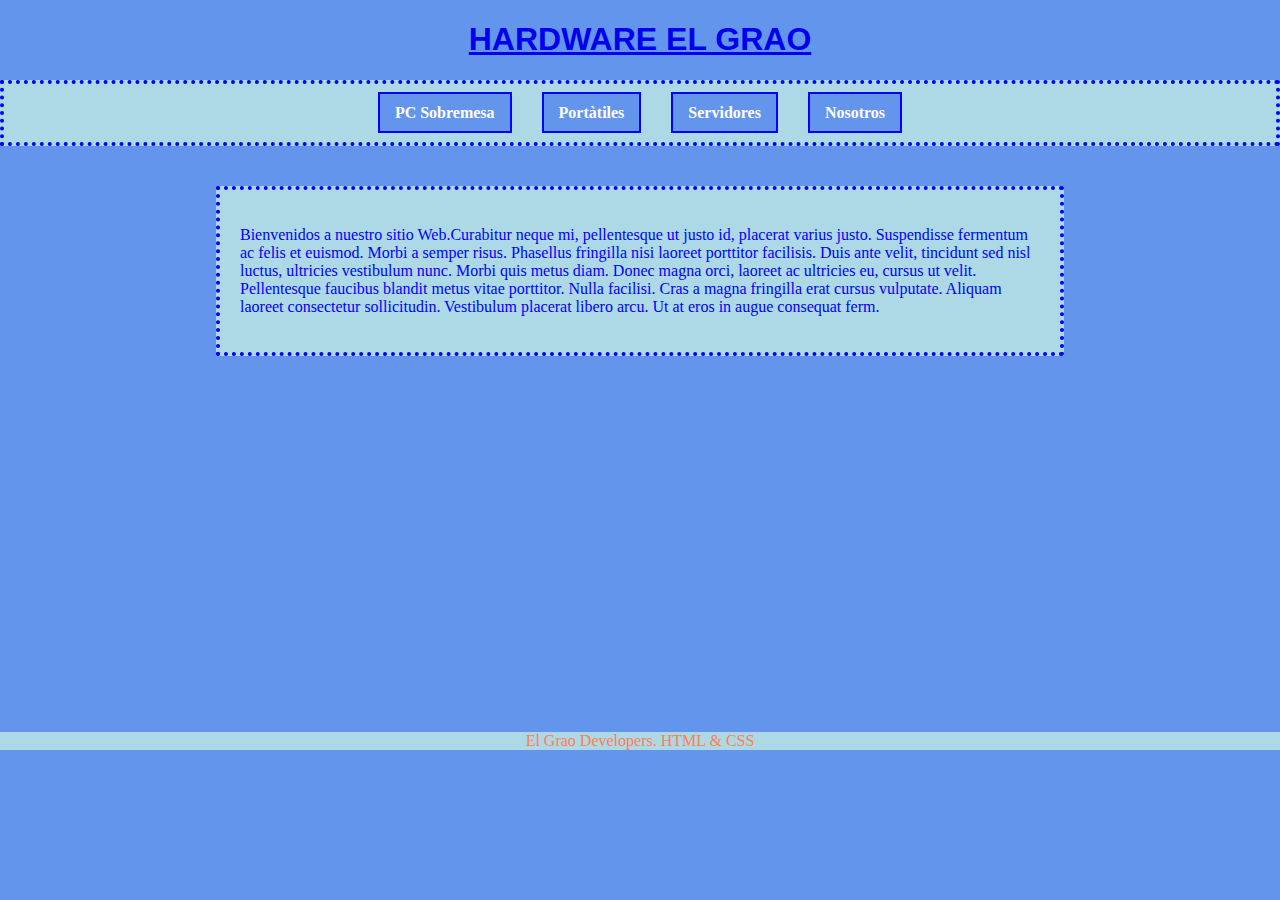
<file: index.html>
<!DOCTYPE html>
<html lang="es">
<head>
    <meta charset="UTF-8">
    <meta name="viewport" content="width=device-width, initial-scale=1.0">
    <title>Hardware El Grao</title>
    <link rel="stylesheet" href="style.css">
</head>
<body>
    <header>
        <h1><a href="index.html">HARDWARE EL GRAO</a></h1>
       <main class="arriba">
        <nav>
            <ul>
                <li><a href="#" class="hover-portatiles">PC Sobremesa</a></li>
                <li><a href="#">Portàtiles</a></li>
                <li><a href="servidores.html">Servidores</a></li>
                <li><a href="nosotros.html">Nosotros</a></li>
            </ul>
        </nav>
    </main>
    </header>
<main>

</main>

    <main class="abajo">
        <section>
            <p>Bienvenidos a nuestro sitio Web.Curabitur neque mi, pellentesque ut justo id, placerat varius justo. Suspendisse fermentum ac felis et euismod. Morbi a semper risus. Phasellus fringilla nisi laoreet porttitor facilisis. Duis ante velit, tincidunt sed nisl luctus, ultricies vestibulum nunc. Morbi quis metus diam. Donec magna orci, laoreet ac ultricies eu, cursus ut velit. Pellentesque faucibus blandit metus vitae porttitor. Nulla facilisi. Cras a magna fringilla erat cursus vulputate. Aliquam laoreet consectetur sollicitudin. Vestibulum placerat libero arcu. Ut at eros in augue consequat ferm.</p>
         
                                                                                                                                                                                                                                                                                                                                                                                                                                                                                                                                                                                                                                                                                                                                                                 
        
        </section>
    </main>
    <main>

    </main>
    <main>

    </main>
    <main>

    </main>
    <main>

    </main>
    <main>

    </main>
    <main>

    </main>
    <main>

    </main>
    <main>

    </main>
    <main>

    </main>
    <footer>
        <p> El Grao Developers. HTML & CSS</p>
    </footer>
</body>
</html>
</file>
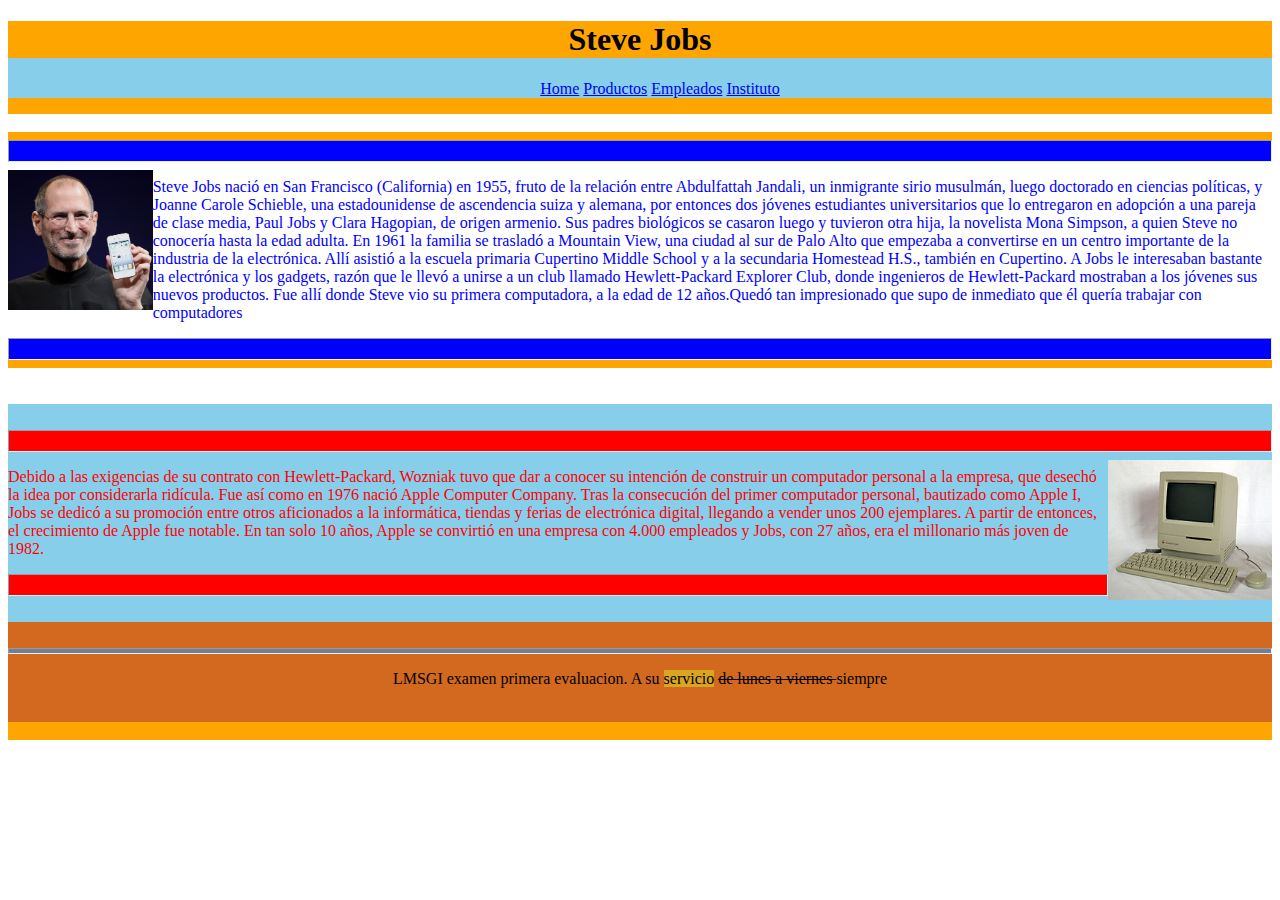
<file: EXAMEN/index.html>
<!DOCTYPE html>
<html lang="en">
<head>
    <meta charset="UTF-8">
    <meta name="viewport" content="width=device-width, initial-scale=1.0">
    <title>Examen</title>
    <link rel="stylesheet" href="style.css">
</head>
<body>
<div class="todo">
        <div class="navegacion">
            <nav>
                <h1 class="titulo">Steve Jobs</h1>
        <ul><a href="./index.html">Home</a>
            <a href="./index.html">Productos</a>
            <a href="./empleados.html">Empleados</a>
            <a target="_blank" href="https://portal.edu.gva.es/ieselgrao/?page_id=690&lang=es">Instituto</a>
        </ul>
    </nav>
        </div>
    <div class="sc">
        <br>

    </div>
    <div class="steve">
        
        <hr class="especial">
        <img class="fotos" src="./img/steve1.jpg" alt="steve" >
        <p class="text">Steve Jobs nació en San Francisco (California) en 1955,
            ​ fruto de la relación entre Abdulfattah Jandali, un inmigrante sirio musulmán, 
            luego doctorado en ciencias políticas, y Joanne Carole Schieble, una estadounidense de ascendencia suiza y alemana, 
            por entonces dos jóvenes estudiantes universitarios que lo entregaron en adopción a una pareja de clase media, Paul Jobs y Clara Hagopian, de origen armenio.
            ​ Sus padres biológicos se casaron luego y tuvieron otra hija, la novelista Mona Simpson, a quien Steve no conocería hasta la edad adulta.
            
            
            En 1961 la familia se trasladó a Mountain View,​ una ciudad al sur de Palo Alto que empezaba a convertirse en un centro importante de la industria de la electrónica. 
            Allí asistió a la escuela primaria Cupertino Middle School y a la secundaria Homestead H.S., también en Cupertino.
            A Jobs le interesaban bastante la electrónica y los gadgets, razón que le llevó a unirse a un club llamado Hewlett-Packard Explorer Club, 
            donde ingenieros de Hewlett-Packard mostraban a los jóvenes sus nuevos productos. 
            Fue allí donde Steve vio su primera computadora, a la edad de 12 años.Quedó tan impresionado que supo de inmediato que él quería trabajar con computadores</p>
            <hr class="especial">
        </div>
<div class="sc">
<br>
<br>
</div>
        <div class="vida">
            <br>
            <hr class="especial2">
            <img class = "pc"src="./img/macintosh.jpg" alt="pc">

        <p class="text1"> Debido a las exigencias de su contrato con Hewlett-Packard, Wozniak tuvo que dar a conocer su intención de construir un computador personal a la empresa, que desechó la idea por considerarla ridícula. Fue así como en 1976 nació Apple Computer Company.
Tras la consecución del primer computador personal, bautizado como Apple I, Jobs se dedicó a su promoción entre otros aficionados a la informática, 
tiendas y ferias de electrónica digital, llegando a vender unos 200 ejemplares. A partir de entonces, el crecimiento de Apple fue notable. 
En tan solo 10 años, Apple se convirtió en una empresa con 4.000 empleados y Jobs, con 27 años, era el millonario más joven de 1982.</p>
<hr class="especial2">
<br>


        <footer>
            <br>
            <hr class="bb">
           <p> LMSGI examen primera evaluacion. A su <span class="resaltar">servicio</span> <span class="tachar">de lunes a viernes </span>siempre</p>
<br>
        </footer>
        
    </div>
    <br>
</div>
</body>
</html>
</file>
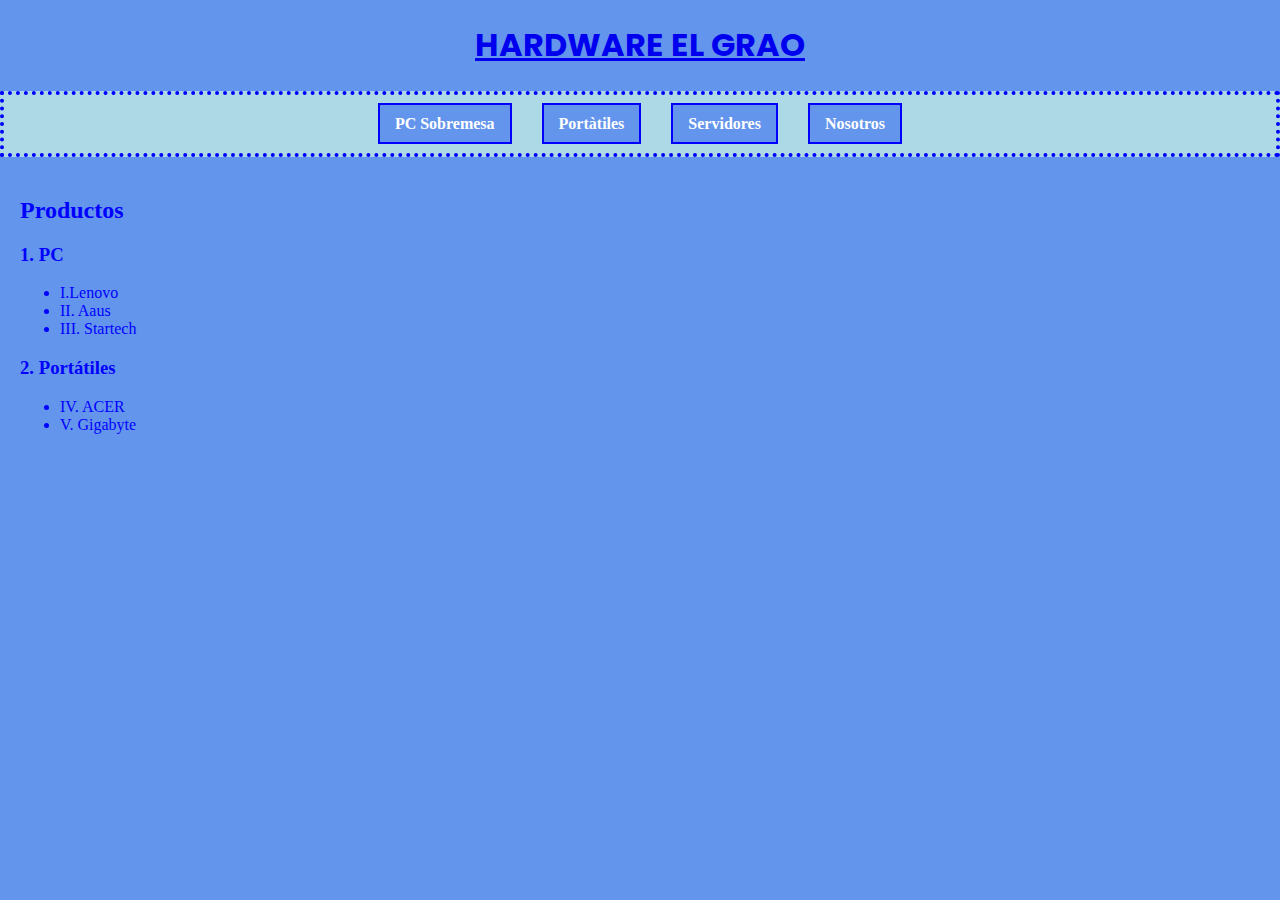
<file: servidores.html>
<!DOCTYPE html>
<html lang="es">
<head>
    <meta charset="UTF-8">
    <meta name="viewport" content="width=device-width, initial-scale=1.0">
    <title>Productos - Hardware El Grao</title>
    <link href="https://fonts.googleapis.com/css2?family=Poppins:wght@400;700&display=swap" rel="stylesheet">
    <link rel="stylesheet" href="style.css">
</head>
<body>
    <header>
        <h1><a href="index.html">HARDWARE EL GRAO</a></h1>
       <main class="arriba">
        <nav>
            <ul>
                <li><a href="#" class="hover-portatiles">PC Sobremesa</a></li>
                <li><a href="#">Portàtiles</a></li>
                <li><a href="servidores.html">Servidores</a></li>
                <li><a href="nosotros.html">Nosotros</a></li>
            </ul>
        </nav>
    </main>
    </header>

    <main class="Productos">
        <section >
            <h2>Productos</h2>

            
            <div >
                <h3>1. PC</h3>
                <ul>
                    <li>I.Lenovo </li>
                    <li>II. Aaus</li>
                    <li>III. Startech</li>
                </ul>
            </div>

            <div >
                <h3>2. Portátiles</h3>
                <ul>
                    <li>IV. ACER</li>
                    <li>V. Gigabyte</li>
                </ul>
            </div>
        </section>
    </main>

</body>
</html>
</file>
<file: style.css>
body {
    margin: 0;
    padding: 0;
    background-color:cornflowerblue;
    color: blue;
}

h1 {
    text-shadow: 2px 2px 4px  rgba (0, 0, 0, 0.5);
    font-family: 'Poppins', sans-serif;
   
}

header {
    background-color: cornflowerblue;
    color: blue;
    text-align: center;
    
}



nav ul {
    list-style: none;
    padding: 0;
    margin: 0;
    display: flex;
    justify-content: center;
}

nav ul li {
    margin: 0 15px;
}




main {
    padding: 20px;
}

footer {
    background-color:lightblue;
    color: coral;
    text-align: center;
  
}




main.arriba {

    padding: 20px;
    background-color: lightblue;
    border: 4px dotted blue;
}


main.abajo {


    max-width: 800px;
    margin: 0 auto;
    padding: 20px;
    background-color: lightblue;
    border: 4px dotted blue;
    
}





nav ul li a {
    color: white;
    background-color: cornflowerblue; 
    text-decoration: none;
    font-weight: bold;
    padding: 10px 15px; 
    border: 2px solid blue;
    transition: background-color 0.3s, color 0.3s;
}





nav ul li a:hover {
    background-color: #fff; 
    color:blueviolet;
}

main.productos{
    text-align: center;
    list-style: none;
    padding: 0;
    margin: 0;
    display: flex;
    justify-content: center;
    

}
</file>
<file: EXAMEN/style.css>
div.navegacion {
 
    text-align: center;
    background-color:skyblue;

   
}

hr.especial {
    background-color: #0000ff;
    height: 20px;
}

.fotos {
    height: 140px;
    float: left;

}
footer {
    background-color:chocolate;
    text-align: center;
}
span.resaltar {
    background-color:  goldenrod;
}
p.text {
    color: #0000ff;
}
hr.especial2 {
    background-color: red;
    height: 20px;
}
p.text1 { 
color: red;
}
img.pc {
    height: 140px;
    float: right;
}
span.tachar {
    text-decoration: line-through
    
    
}
hr.bb {
    height: 4px;
    background-color: slategrey;

}
div.todo {
    background-color: orange;
}
div.steve {
    background-color: white;
}
.vida {
    background-color: skyblue;
}
div.sc {
    background-color: white;
}
h1.titulo {
    
    text-align: center;  
background-color: orange;

}
</file>
